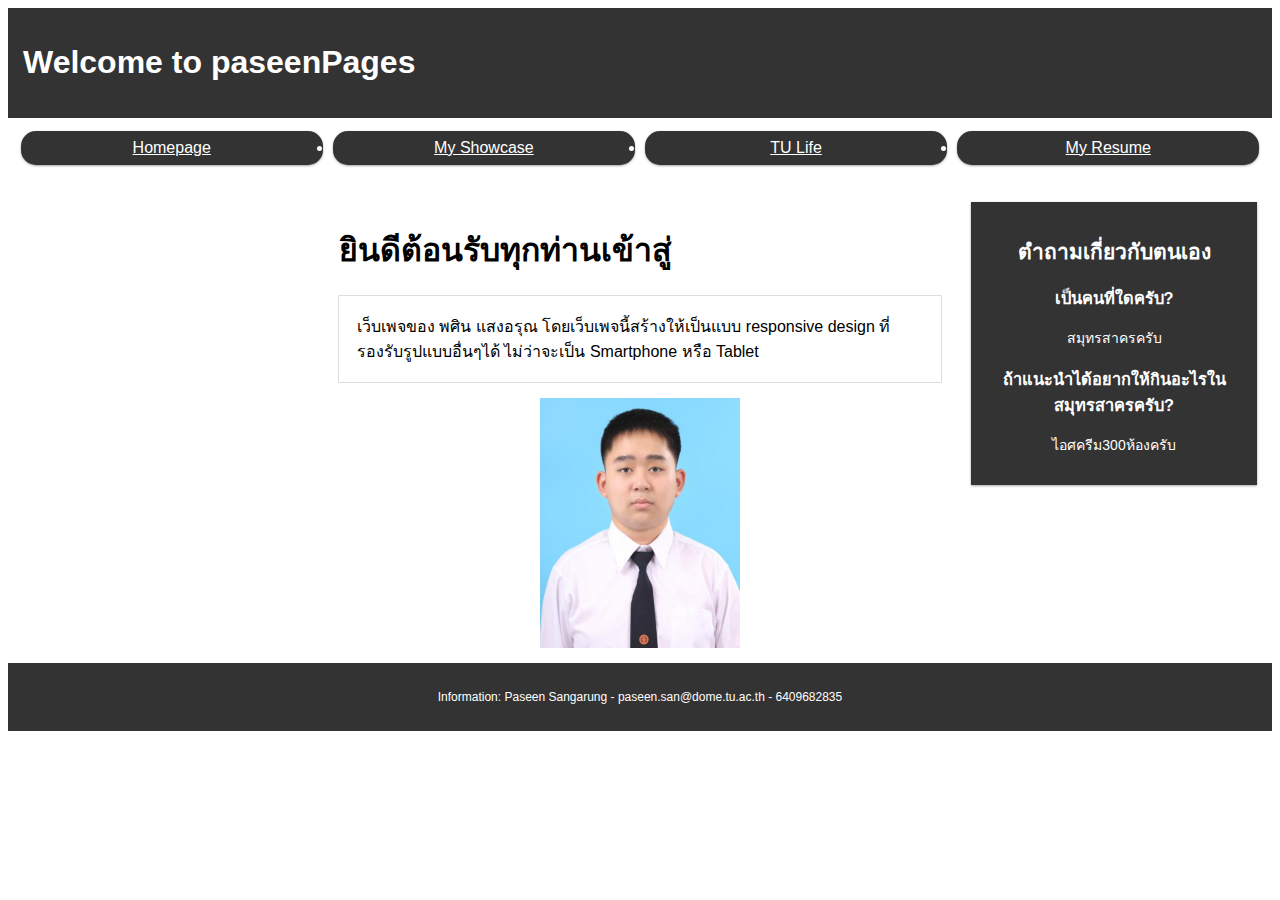
<file: index.html>
<!DOCTYPE html>
<html>
<head>
<meta name="viewport" content="width=device-width, initial-scale=1.0">
<link rel="stylesheet" href="css directory/styles.css">
</head>
<body>

<div class="header">
  <h1>Welcome to paseenPages</h1>
</div>

<div class="menu">
    <li class="line"><a href="index.html">Homepage</a></li>
    <li class="line"><a href="myshowcase.html">My Showcase</a></li>
    <li class="line"><a href="tu-life.html">TU Life</a></li>
    <li class="line"><a href="my-resume.html">My Resume</a></li>
</div>

<div class="row">
  <div class="col-3 col-s-3 ">
  </div>
  

  <div class="col-6 col-s-9">
    <h1>ยินดีต้อนรับทุกท่านเข้าสู่</h1>
    <p class="textshow">เว็บเพจของ พศิน แสงอรุณ โดยเว็บเพจนี้สร้างให้เป็นแบบ responsive design ที่รองรับรูปแบบอื่นๆได้ ไม่ว่าจะเป็น Smartphone หรือ Tablet</p>
    <img src="images directory/img.jpg" id="imgface">
</div>

  <div class="col-3 col-s-12">
    <div class="aside">
      <h2>ตำถามเกี่ยวกับตนเอง</h2>
      <h3>เป็นคนที่ใดครับ?</h3>
      <p>สมุทรสาครครับ</p>
      <h3>ถ้าแนะนำได้อยากให้กินอะไรในสมุทรสาครครับ?</h3>
      <p>ไอศครีม300ห้องครับ</p>
    </div>
  </div>
</div>

<div class="footer">
  <p>Information: Paseen Sangarung  - paseen.san@dome.tu.ac.th - 6409682835</p>
</div>

</body>
</html>
</file>
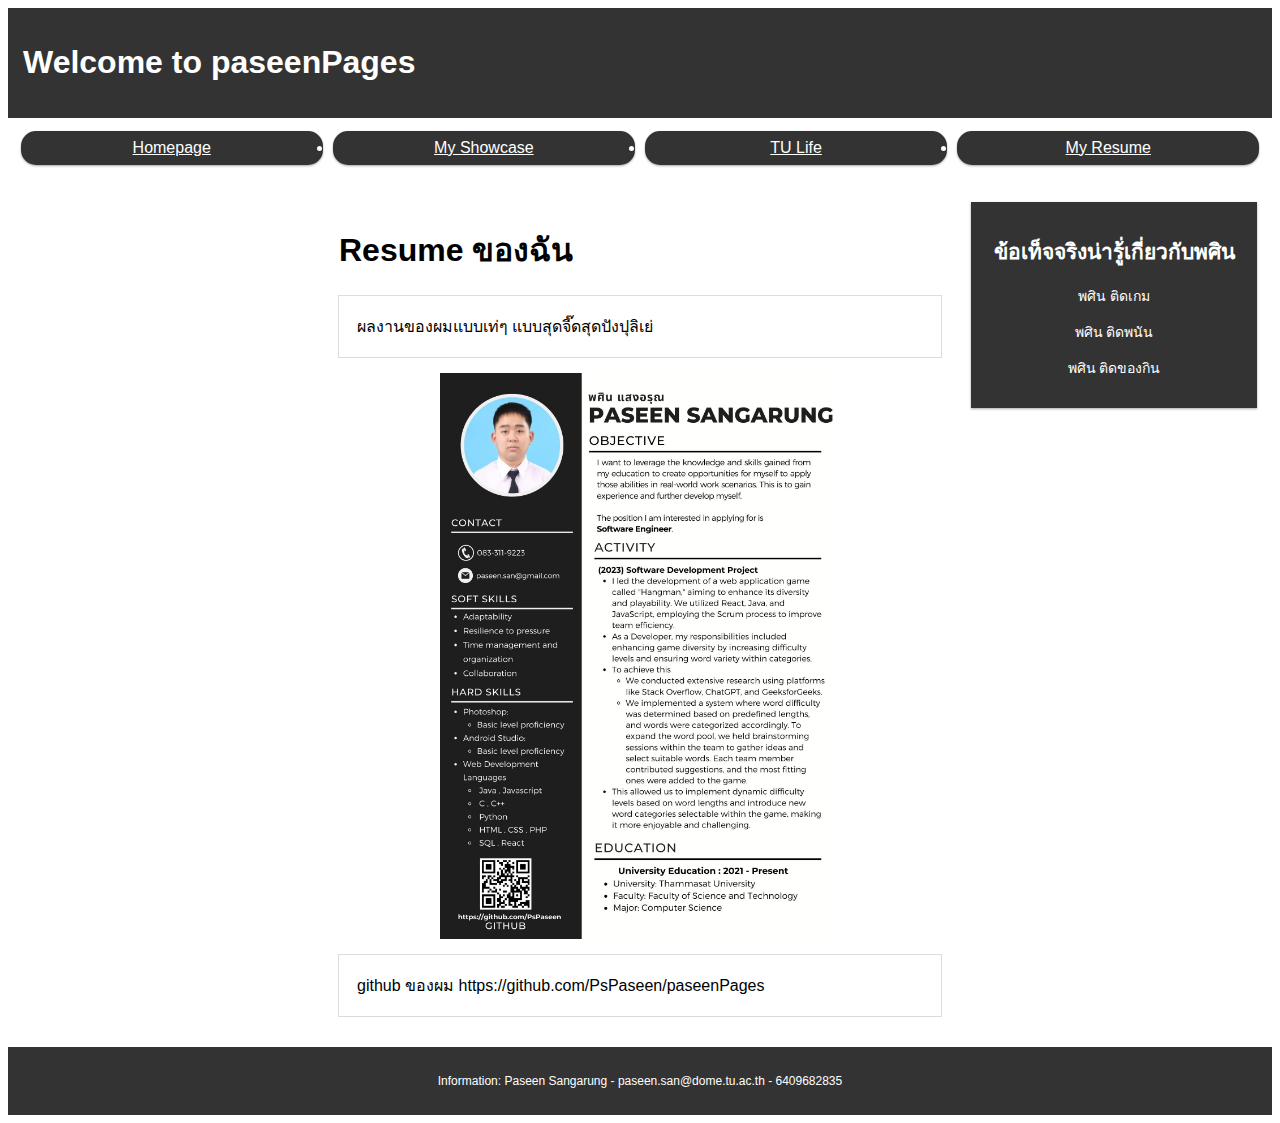
<file: my-resume.html>
<!DOCTYPE html>
<html>
<head>
<meta name="viewport" content="width=device-width, initial-scale=1.0">
<link rel="stylesheet" href="css directory/styles.css">
</head>
<body>

<div class="header">
  <h1>Welcome to paseenPages</h1>
</div>

<div class="menu">
  <li class="line"><a href="index.html">Homepage</a></li>
  <li class="line"><a href="myshowcase.html">My Showcase</a></li>
  <li class="line"><a href="tu-life.html">TU Life</a></li>
  <li class="line"><a href="my-resume.html">My Resume</a></li>
</div>

<div class="row">
<div class="col-3 col-s-3 ">
</div>

  <div class="col-6 col-s-9">
    <h1>Resume ของฉัน</h1>
    <p class="textshow">ผลงานของผมแบบเท่ๆ แบบสุดจี๊ดสุดปังปุลิเย่</p>
    <img src="images directory/Soft skill.jpg" id="imgsad">
    <p class="textshow">github ของผม https://github.com/PsPaseen/paseenPages</p>
</div>

  <div class="col-3 col-s-12">
    <div class="aside">
      <h2>ข้อเท็จจริงน่ารู้่เกี่ยวกับพศิน</h2>
      <p>พศิน ติดเกม</p>
      <p>พศิน ติดพนัน</p>
      <p>พศิน ติดของกิน</p>
    </div>
  </div>
</div>

<div class="footer">
  <p>Information: Paseen Sangarung  - paseen.san@dome.tu.ac.th - 6409682835</p>
</div>
</body>
</html>
</file>
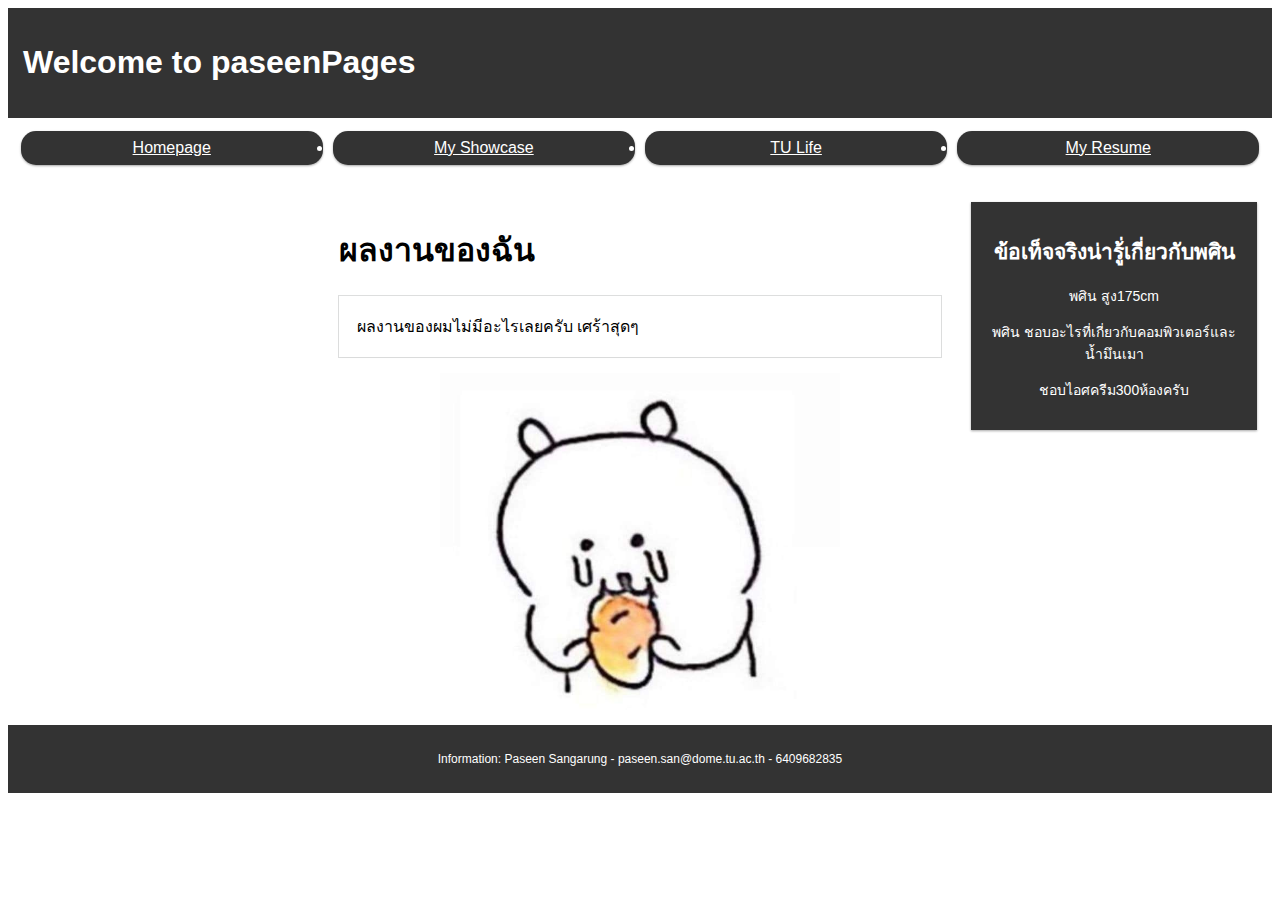
<file: myshowcase.html>
<!DOCTYPE html>
<html>
<head>
<meta name="viewport" content="width=device-width, initial-scale=1.0">
<link rel="stylesheet" href="css directory/styles.css">
</head>
<body>

<div class="header">
  <h1>Welcome to paseenPages</h1>
</div>

<div class="menu">
  <li class="line"><a href="index.html">Homepage</a></li>
  <li class="line"><a href="myshowcase.html">My Showcase</a></li>
  <li class="line"><a href="tu-life.html">TU Life</a></li>
  <li class="line"><a href="my-resume.html">My Resume</a></li>
</div>

<div class="row">
<div class="col-3 col-s-3 ">
</div>

  <div class="col-6 col-s-9">
    <h1>ผลงานของฉัน</h1>
    <p class="textshow">ผลงานของผมไม่มีอะไรเลยครับ เศร้าสุดๆ</p>
    <img src="images directory/sad.jpg" id="imgsad">
</div>

  <div class="col-3 col-s-12">
    <div class="aside">
      <h2>ข้อเท็จจริงน่ารู้่เกี่ยวกับพศิน</h2>
      <p>พศิน สูง175cm</p>
      <p>พศิน ชอบอะไรที่เกี่ยวกับคอมพิวเตอร์และน้ำมึนเมา</p>
      <p>ชอบไอศครีม300ห้องครับ</p>
    </div>
  </div>
</div>

<div class="footer">
  <p>Information: Paseen Sangarung  - paseen.san@dome.tu.ac.th - 6409682835</p>
</div>

</body>
</html>
</file>
<file: css directory/styles.css>
* {
    box-sizing: border-box;
  }

  p.textshow{
    color: black;
  }

  a{
    color: #ffffff;
  }
  
  .textshow{
    box-shadow: rgba(0, 0, 0, 0.02) 0px 1px 3px 0px, rgba(27, 31, 35, 0.15) 0px 0px 0px 1px;
    padding: 3%;
  }

  #imgface{
    display: block;
    margin-left: auto;
    margin-right: auto;
    width: 200px;
  }
  #imgsad{
    display: block;
    margin-left: auto;
    margin-right: auto;
    width: 400px;
  }
  
  .row::after {
    content: "";
    clear: both;
    display: table;
  }
  
  [class*="col-"] {
    float: left;
    padding: 15px;
  }
  
  html {
    font-family: "Lucida Sans", sans-serif;
  }

  .header {
    background-color: #333;
    color: #ffffff;
    padding: 15px;
  }
  
  .menu ul {
    list-style-type: none;
    margin: 0;
    padding: 0;
  }
  
  .menu li {
    border-radius: 15px;
    padding: 8px;
    background-color: #333;
    color: #ffffff;
    box-shadow: 0 1px 3px rgba(0,0,0,0.12), 0 1px 2px rgba(0,0,0,0.24);
    transition: 0.5s;
  }
  
  .menu li:hover {
    transition: 0.5s;
    background-color: #6f6f6f;
  }
  
  .aside {
    background-color: #333;
    padding: 15px;
    color: #ffffff;
    text-align: center;
    font-size: 14px;
    box-shadow: 0 1px 3px rgba(0,0,0,0.12), 0 1px 2px rgba(0,0,0,0.24);
    transition: 0.5s;
  }

  .aisde:hover{
    transition: 0.5s;
    background-color: #6e6e6e;
  }
  
  .footer {
    background-color: #333;
    color: #ffffff;
    text-align: center;
    font-size: 12px;
    padding: 15px;
  }
  
  /* For mobile phones: */
  [class*="col-"] {
    width: 100%;
  }
  
  @media only screen and (min-width: 600px) {
    /* For tablets: */
    .col-s-1 {width: 8.33%;}
    .col-s-2 {width: 16.66%;}
    .col-s-3 {width: 25%;}
    .col-s-4 {width: 33.33%;}
    .col-s-5 {width: 41.66%;}
    .col-s-6 {width: 50%;}
    .col-s-7 {width: 58.33%;}
    .col-s-8 {width: 66.66%;}
    .col-s-9 {width: 75%;}
    .col-s-10 {width: 83.33%;}
    .col-s-11 {width: 91.66%;}
    .col-s-12 {width: 100%;}
    
  }
  @media only screen and (min-width: 768px) {
    /* For desktop: */
    .col-1 {width: 8.33%;}
    .col-2 {width: 16.66%;}
    .col-3 {width: 25%;}
    .col-4 {width: 33.33%;}
    .col-5 {width: 41.66%;}
    .col-6 {width: 50%;}
    .col-7 {width: 58.33%;}
    .col-8 {width: 66.66%;}
    .col-9 {width: 75%;}
    .col-10 {width: 83.33%;}
    .col-11 {width: 91.66%;}
    .col-12 {width: 100%;}

    .menu{
      display: flex;
      padding: 1%;
      margin-bottom: 10px;
      gap: 10px;
    }

    .line{
      width: 25%;
      text-align: center;
    }
  }
</file>
